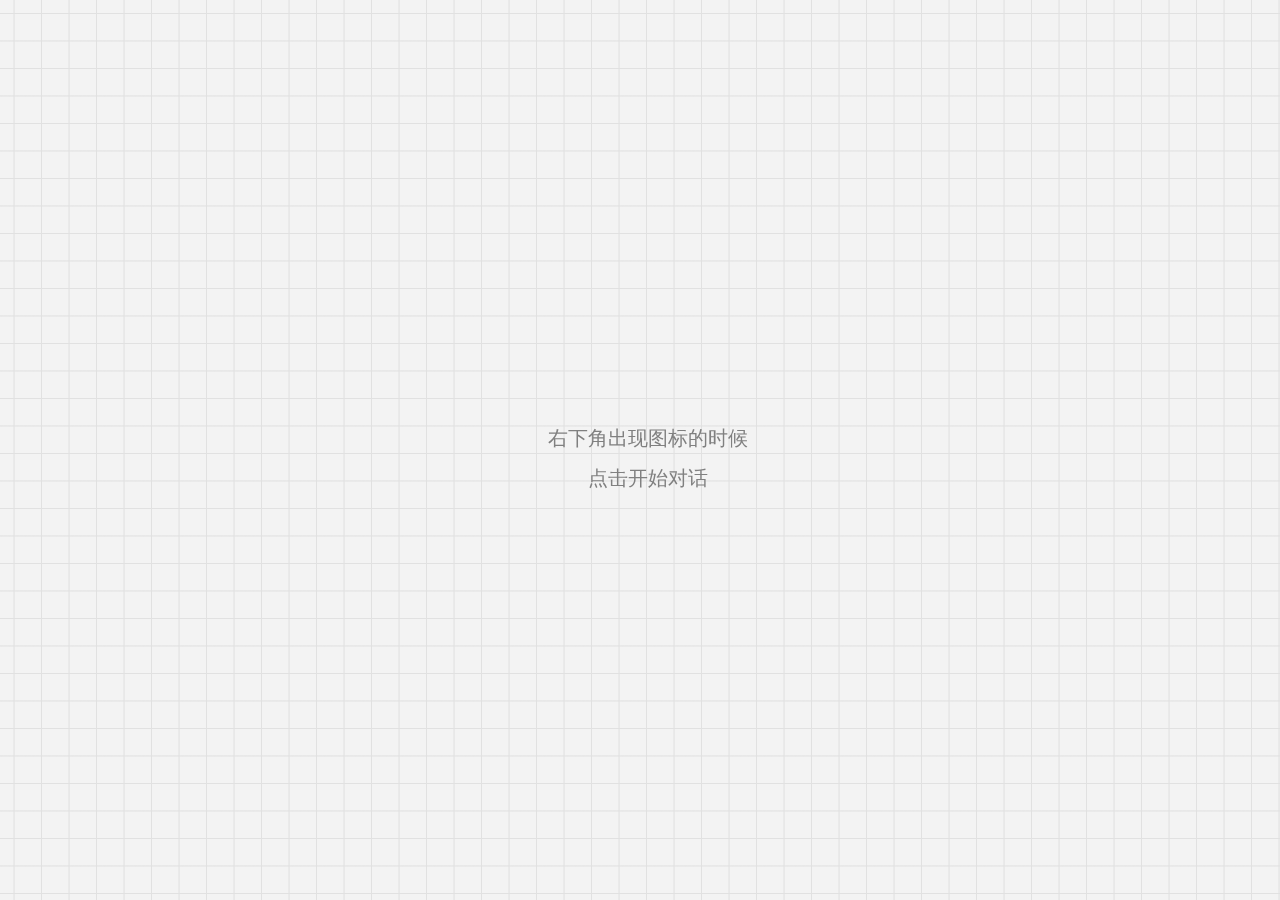
<file: contact/index.html>
<html><head><title>客服中心</title><script type="text/javascript">    window.$crisp = [];    window.CRISP_WEBSITE_ID = 'd8d3e507-da90-498f-a737-d90fcf2d1e7a';    (function () {      d = document;      s = d.createElement('script');      s.src = 'https://client.crisp.chat/l.js';      s.async = 1;      d.getElementsByTagName('head')[0].appendChild(s);    })();</script><style>    body {      width: 100%;      height: 100%;      --color: #e1e1e1;      background-color: #f3f3f3;      background-image:        linear-gradient(0deg,          transparent 24%,          var(--color) 25%,          var(--color) 26%,          transparent 27%,          transparent 74%,          var(--color) 75%,          var(--color) 76%,          transparent 77%,          transparent),        linear-gradient(90deg,          transparent 24%,          var(--color) 25%,          var(--color) 26%,          transparent 27%,          transparent 74%,          var(--color) 75%,          var(--color) 76%,          transparent 77%,          transparent);      background-size: 55px 55px;    }</style></head><body  style="position: fixed; inset: 0; display: flex; justify-content: center; align-items: center;font-size: 20px;color:gray"><div style="text-align: center;line-height: 40px;"><div>右下角出现图标的时候</div><div>      点击开始对话</div></div></body></html>
</file>
